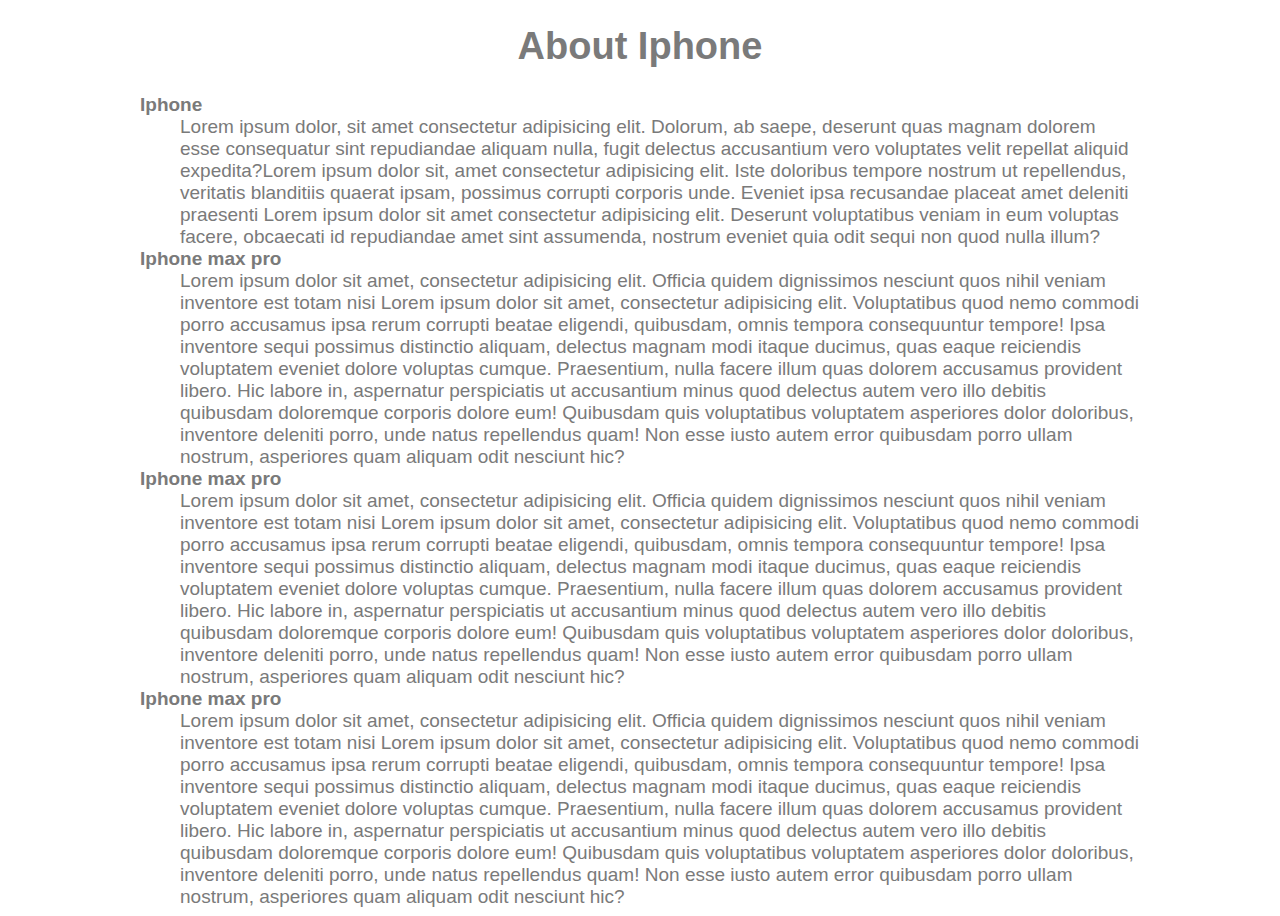
<file: 02redmore.html>
<!DOCTYPE html>
<html lang="en">
<head>
  <meta charset="UTF-8">
  <meta name="viewport" content="width=device-width, initial-scale=1.0">
  <title>Document</title>
</head>
<body style="font-size: 19px;font-family: roboto,Arial, Helvetica, sans-serif;color:rgb(122, 122, 122);">
  <main>
    <section>
      <h1 style="text-align:center;">About Iphone</h1>
      <dl style="width: 1000px;margin: 0px auto;">
        <dt><b>Iphone</b></dt>
        <dd>
          Lorem ipsum dolor, sit amet consectetur adipisicing elit. Dolorum, ab saepe, deserunt quas magnam dolorem esse consequatur sint repudiandae aliquam nulla, fugit delectus accusantium vero voluptates velit repellat aliquid expedita?Lorem ipsum dolor sit, amet consectetur adipisicing elit. Iste doloribus tempore nostrum ut repellendus, veritatis blanditiis quaerat ipsam, possimus corrupti corporis unde. Eveniet ipsa recusandae placeat amet deleniti praesenti Lorem ipsum dolor sit amet consectetur adipisicing elit. Deserunt voluptatibus veniam in eum voluptas facere, obcaecati id repudiandae amet sint assumenda, nostrum eveniet quia odit sequi non quod nulla illum?
        </dd>
        <dt><b>Iphone max pro</b></dt>
        <dd>
          Lorem ipsum dolor sit amet, consectetur adipisicing elit. Officia quidem dignissimos nesciunt quos nihil veniam inventore est totam nisi Lorem ipsum dolor sit amet, consectetur adipisicing elit. Voluptatibus quod nemo commodi porro accusamus ipsa rerum corrupti beatae eligendi, quibusdam, omnis tempora consequuntur tempore! Ipsa inventore sequi possimus distinctio aliquam, delectus magnam modi itaque ducimus, quas eaque reiciendis voluptatem eveniet dolore voluptas cumque. Praesentium, nulla facere illum quas dolorem accusamus provident libero. Hic labore in, aspernatur perspiciatis ut accusantium minus quod delectus autem vero illo debitis quibusdam doloremque corporis dolore eum! Quibusdam quis voluptatibus voluptatem asperiores dolor doloribus, inventore deleniti porro, unde natus repellendus quam! Non esse iusto autem error quibusdam porro ullam nostrum, asperiores quam aliquam odit nesciunt hic?
        </dd>
        <dt><b>Iphone max pro</b></dt>
        <dd>
          Lorem ipsum dolor sit amet, consectetur adipisicing elit. Officia quidem dignissimos nesciunt quos nihil veniam inventore est totam nisi Lorem ipsum dolor sit amet, consectetur adipisicing elit. Voluptatibus quod nemo commodi porro accusamus ipsa rerum corrupti beatae eligendi, quibusdam, omnis tempora consequuntur tempore! Ipsa inventore sequi possimus distinctio aliquam, delectus magnam modi itaque ducimus, quas eaque reiciendis voluptatem eveniet dolore voluptas cumque. Praesentium, nulla facere illum quas dolorem accusamus provident libero. Hic labore in, aspernatur perspiciatis ut accusantium minus quod delectus autem vero illo debitis quibusdam doloremque corporis dolore eum! Quibusdam quis voluptatibus voluptatem asperiores dolor doloribus, inventore deleniti porro, unde natus repellendus quam! Non esse iusto autem error quibusdam porro ullam nostrum, asperiores quam aliquam odit nesciunt hic?
        </dd>
        <dt><b>Iphone max pro</b></dt>
        <dd>
          Lorem ipsum dolor sit amet, consectetur adipisicing elit. Officia quidem dignissimos nesciunt quos nihil veniam inventore est totam nisi Lorem ipsum dolor sit amet, consectetur adipisicing elit. Voluptatibus quod nemo commodi porro accusamus ipsa rerum corrupti beatae eligendi, quibusdam, omnis tempora consequuntur tempore! Ipsa inventore sequi possimus distinctio aliquam, delectus magnam modi itaque ducimus, quas eaque reiciendis voluptatem eveniet dolore voluptas cumque. Praesentium, nulla facere illum quas dolorem accusamus provident libero. Hic labore in, aspernatur perspiciatis ut accusantium minus quod delectus autem vero illo debitis quibusdam doloremque corporis dolore eum! Quibusdam quis voluptatibus voluptatem asperiores dolor doloribus, inventore deleniti porro, unde natus repellendus quam! Non esse iusto autem error quibusdam porro ullam nostrum, asperiores quam aliquam odit nesciunt hic?
        </dd>
      </dl>
    </section>
  </main>
</body>
</html>
</file>
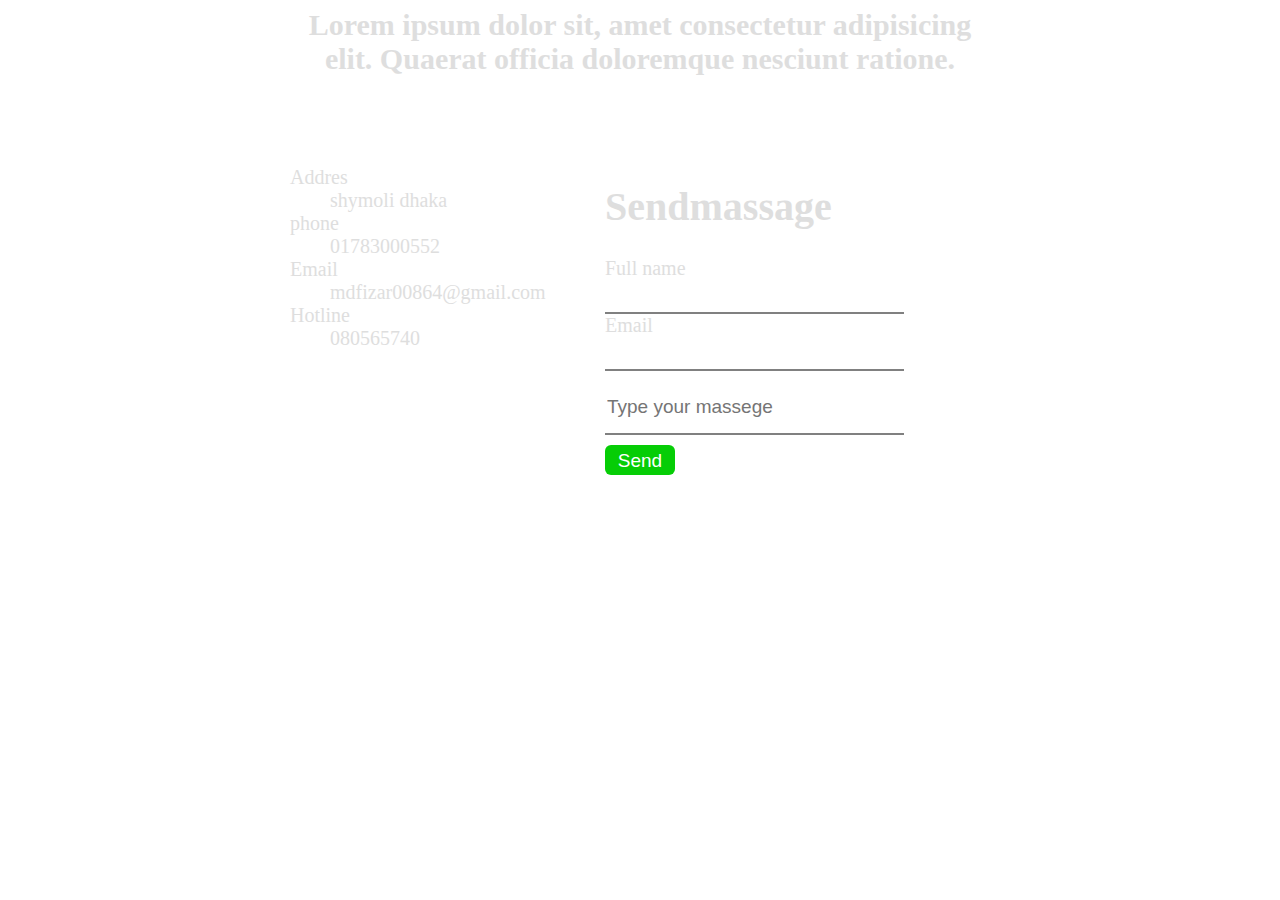
<file: contact.html>
<!DOCTYPE html>
<html lang="en">
<head>
  <link rel="stylesheet" href="style/contact.css">
  <meta charset="UTF-8">
  <meta name="viewport" content="width=device-width, initial-scale=1.0">
  <title>Document</title>
</head>
<body>
  <section>
    <h2>Lorem ipsum dolor sit, amet consectetur adipisicing elit. Quaerat officia doloremque nesciunt ratione.</h2>
      <div class="l">
    <div class="left-site">
      <dl>
        <dt>Addres</dt>
        <dd>shymoli dhaka</dd>
        <dt>phone</dt>
        <dd>01783000552</dd>
        <dt>Email</dt>
        <dd>mdfizar00864@gmail.com</dd>
        <dt>Hotline</dt>
        <dd>080565740</dd>
      </dl>
    </div>
    <div class="right-site">
      <form>
        <h1>Sendmassage</h1>
      <label>Full name</label><br>
      <input type="text" placeholdere="Your Name"><br>
      <label>Email</label><br>
      <input type="email"><br>
      <input  class="massege" type="text" placeholder="Type your massege">
      <input class="submit" type="submit" value="Send">
    </div>
      </form>
      </div>
  </section>
</body>
</html>
</file>
<file: style/contact.css>
body {
  color: rgb(222, 222, 222);
  font-size: 20px;
  background-image: url('https://static1.squarespace.com/static/55dd19f4e4b0ec1e12a43195/t/5d7a77f79e0381577719ad92/1568307195537/1S5-2612.jpg?format=1500w');
  background-repeat: no-repeat;
  background-size: cover;
}
h2 {
    text-align: center;    width:700px;
    margin: 0px auto;
}
.left-site {
  vertical-align: top;
  width: 300px;
  display: inline-block;

}
.right-site {
  padding: 10px;
    width: 300px;
    background-color: white;  display: inline-block;
}
input {
  height: 30px;
  width: 295px;
  font-size: 19px;
  outline: none;
  border: none;
  border-bottom: 2px solid gray;
}
.massege {
  height: 50px;
  margin-top: 10px;
  font-size: 19px;
  outline: none;
  border: none;
  border-bottom: 2px solid gray;
}
.submit {
  width: 70px;
  padding: 5px 10px;
  border: none;
  margin-top: 10px;
  background-color: rgb(6, 205, 6);
  color: white;
  border-radius: 6px;
}
.l {
  width: 700px;
  margin: 0px auto;
  padding: 70px;
}
</file>
